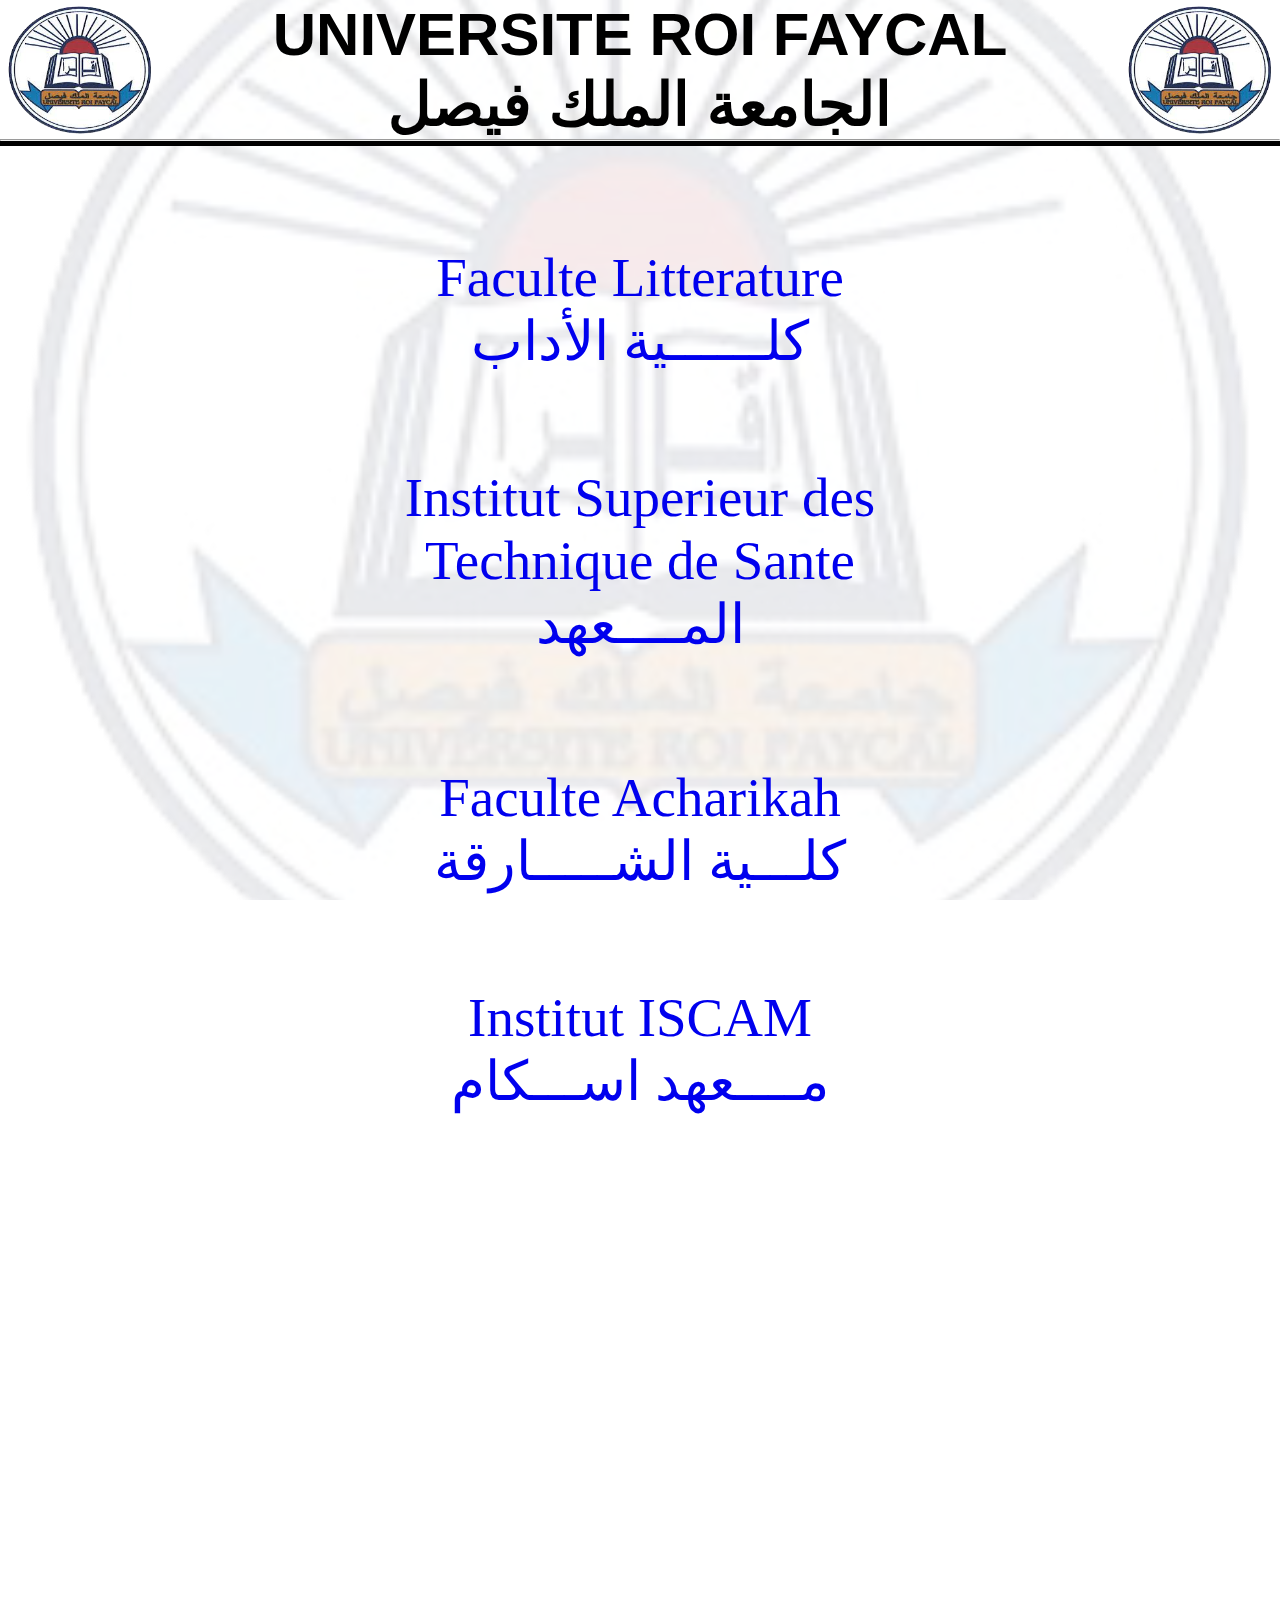
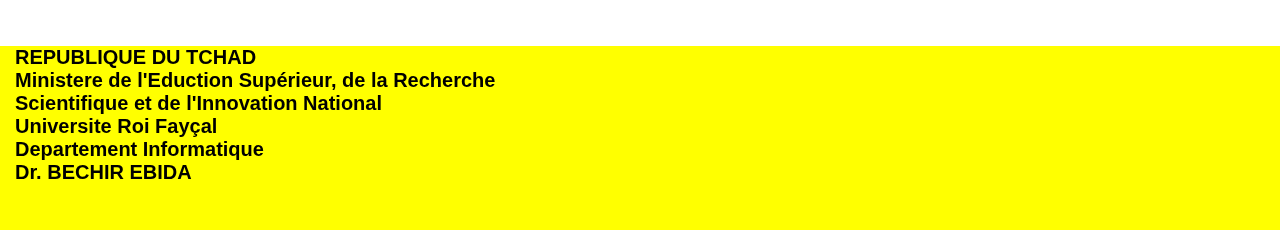
<file: index.html>
<!DOCTYPE html>
<html lang="AR">
<head>
    <meta charset="UTF-8">
    <meta name="viewport" content="width=device-width, initial-scale=1.0">
    <link rel="stylesheet" href="style.css">
    <title>UNIVERSITE ROI FAYCAL</title>
</head>
<body>
    
    <div class="entete">
         
        <p>UNIVERSITE ROI FAYCAL <br>الجامعة الملك فيصل </p><hr>
               
    </div>
    <img class="img0" src="images0.png"  alt="">
    <img class="img1" src="images0.png" alt="">

    
   
   
    <div class="factultelitterature">
        <p><a href="facLitt.html"> Faculte Litterature <br>كلــــــية الأداب </a></p> 
    </div>
    <div class="institutsupérieur">
        <p><a href="Institut.html">Institut Superieur des Technique de Sante <br>المــــعهد </a></p> 
    </div>
    <div class="faculteeducation">
        <p><a href="facAcharik.html"> Faculte Acharikah  <br>كلـــية الشـــــارقة</a></p> 
    </div>
    <div class="ISCAM">
        <p><a href="licence1.html">Institut ISCAM <br>مــــعهد اســـكام</a></p> 
    </div>
    
    
    
    
    
    <br><br><br><br><br><br><br><br><br>
    <br><br><br><br><br><br><br><br><br>
    <br><br><br><br><br><br><br><br><br>
    <br><br><br>
    
    

    <footer>
        <div class="pied">
            <p>REPUBLIQUE DU TCHAD <br>
                Ministere de l'Eduction Supérieur, de la Recherche<br> Scientifique et de l'Innovation 
                National <br>
                Universite Roi Fayçal <br>
                Departement Informatique <br>
                Dr. BECHIR EBIDA <br>
                 <br><br>
            </p>


        </div>
    </footer>
    

    


    
</body>
</html>
</file>
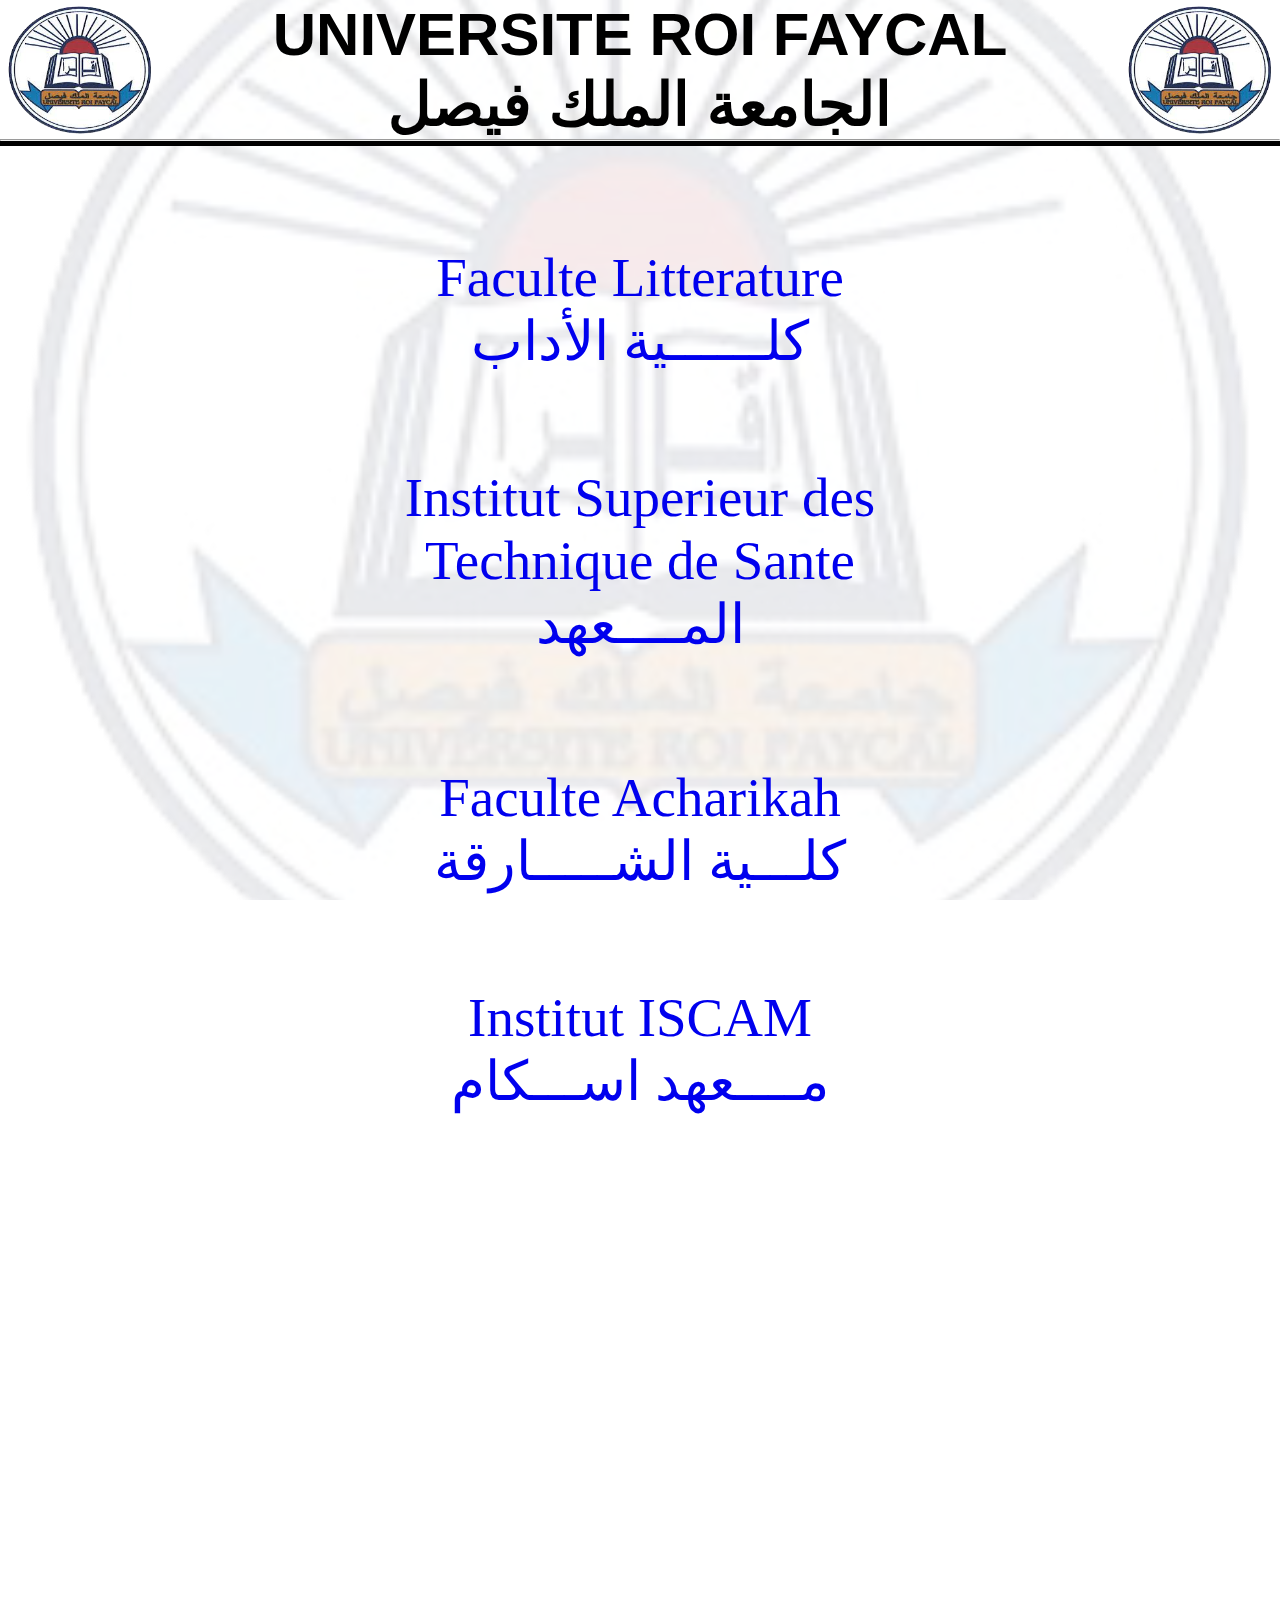
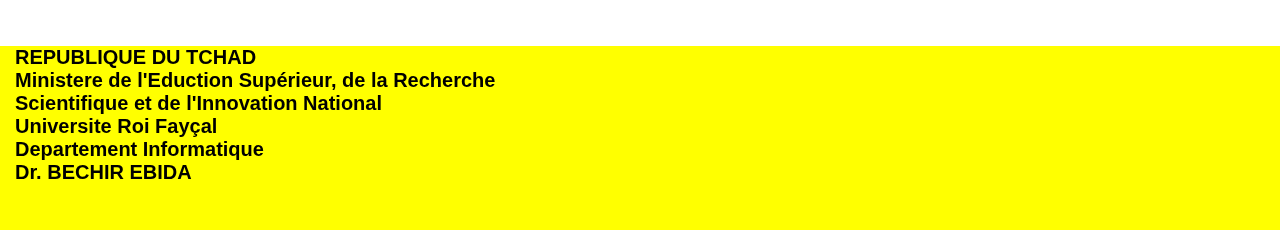
<file: accueil.html>
<!DOCTYPE html>
<html lang="AR">
<head>
    <meta charset="UTF-8">
    <meta name="viewport" content="width=device-width, initial-scale=1.0">
    <link rel="stylesheet" href="accueill.css">
    <title>UNIVERSITE ROI FAYCAL</title>
</head>
<body>
    
    <div class="entete">
         
        <p>UNIVERSITE ROI FAYCAL <br>الجامعة الملك فيصل </p><hr>
               
    </div>
    <img class="img0" src="images0.png"  alt="">
    <img class="img1" src="images0.png" alt="">

    
   
   
    <div class="factultelitterature">
        <p><a href="facLitt.html"> Faculte Litterature <br>كلــــــية الأداب </a></p> 
    </div>
    <div class="institutsupérieur">
        <p><a href="Institut.html">Institut Superieur des Technique de Sante <br>المــــعهد </a></p> 
    </div>
    <div class="faculteeducation">
        <p><a href="facAcharik.html"> Faculte Acharikah  <br>كلـــية الشـــــارقة</a></p> 
    </div>
    <div class="ISCAM">
        <p><a href="licence1.html">Institut ISCAM <br>مــــعهد اســـكام</a></p> 
    </div>
    
    
    
    
    
    <br><br><br><br><br><br><br><br><br>
    <br><br><br><br><br><br><br><br><br>
    <br><br><br><br><br><br><br><br><br>
    <br><br><br>
    
    

    <footer>
        <div class="pied">
            <p>REPUBLIQUE DU TCHAD <br>
                Ministere de l'Eduction Supérieur, de la Recherche<br> Scientifique et de l'Innovation 
                National <br>
                Universite Roi Fayçal <br>
                Departement Informatique <br>
                Dr. BECHIR EBIDA <br>
                 <br><br>
            </p>


        </div>
    </footer>
    

    


    
</body>
</html>
</file>
<file: style.css>
* {
    margin: 0px;
    padding: 0px;
    text-decoration: none;
    list-style: none;
}
body::before {
    content: "";
    background: url('images0.png') no-repeat center center ;
    background-size: cover;
    opacity: 0.1;
    top: 0;
    left: 0;
    bottom: 0;
    right: 0;
    position: fixed;
    z-index: -1;
    

}




.entete {
    /*width: 300px;
    height: 400px;*/
     
    border-bottom: 5px solid rgb(0, 0, 0);

}

.entete p {
    font-size: 60px;
    font-weight: bolder;
    font-family: 'Franklin Gothic Medium', 'Arial Narrow', Arial, sans-serif;
    text-align: center;

}
.img0{
    float: left;
    position: absolute;
    width: 150px;
    height: 130px;
    top: 5px;
    left: 5px;
}
.img1{
    float: right;
    position: absolute;
    width: 150px;
    height: 130px;
    top: 5px;
    right: 5px;

}

.factultelitterature {
    
    height: 120px;
    width: 750px;
    margin:0 auto;
    margin-top: 100px;
    border-radius: 30px;
  
}
.factultelitterature p {
    font-size: 55px;
    text-align: center;
    border-bottom: 20px black;
    
}
.institutsupérieur {
  
    height: 200px;
    width: 550px;
    margin:0 auto;
    margin-top: 100px;
    border-radius: 30px;
 
}
.institutsupérieur p {
    font-size: 55px;
    text-align: center;

}
.faculteeducation {
    
    height: 120px;
    width: 550px;
    margin:0 auto;
    margin-top: 100px;
    border-radius: 30px;

}
.faculteeducation p {
    font-size: 55px;
    text-align: center;
    color: black;
    

}
.ISCAM{
    height: 120px;
    width: 550px;
    margin:0 auto;
    margin-top: 100px;
    border-radius: 30px;  
}
.ISCAM p{
    font-size: 55px;
    text-align: center;
    color: black;  
}
.pied {
    background-color: yellow;

}
.pied p {
    font-size: 20px;
    font-family: 'Franklin Gothic Medium', 'Arial Narrow', Arial, sans-serif;
    font-weight: bolder;

    color: black;
    margin-left: 15px;
}
@media screen and (max-width:600px){
    
    
    .entete {
    
    
    height: 100%;
    width: 100%;
    


}
.entete p {
    font-size: 20px;
    font-weight: bolder;
    font-family: 'Franklin Gothic Medium', 'Arial Narrow', Arial, sans-serif;
    text-align: center;


}
.img0{
    float: left;
    position: absolute;
    width: 55px;
    height: 55px;
    top: 2px;
    left: 5px;
}
.img1{
    float: right;
    position: absolute;
    width: 55px;
    height: 55px;
    top: 2px;
    right: 5px;

}


.factultelitterature {
    
    height: 100%;
    width: 50%;
    margin:0 auto;
    margin-top: 70px;
    border-radius: 30px;
    text-decoration: none;
  
}
.factultelitterature p {
    font-size: 20px;
    text-align: center;
    border-bottom: 20px black;
    font-weight: bolder;
    
    
}
.institutsupérieur {
    
    height: 100%;
    width: 80%;
    margin:0 auto;
    margin-top: 80px;
    border-radius: 30px;
  
}
.institutsupérieur p {
    font-size: 20px;
    text-align: center;
    border-bottom: 20px black;
    font-weight: bolder;
    
    
}
.faculteeducation {
    
    height: 100%;
    width: 50%;
    margin:0 auto;
    margin-top: 90px;
    border-radius: 30px;
  
  
}
.faculteeducation p {
    font-size: 20px;
    text-align: center;
    border-bottom: 20px black;
    font-weight: bolder;
    
    
}
.ISCAM{
    height: 100%;
    width: 50%;
    margin:0 auto;
    margin-top: 90px;
    border-radius: 30px; 
}
.ISCAM p{
    font-size: 20px;
    text-align: center;
    border-bottom: 20px black;
    font-weight: bolder; 
}
.pied {
    background-color: yellow;

}
.pied p {
    font-size: 14px;
    font-family: 'Franklin Gothic Medium', 'Arial Narrow', Arial, sans-serif;
    font-weight: bolder;

    color: black;
    margin-left: 15px;
}
}
</file>
<file: accueill.css>
* {
    margin: 0px;
    padding: 0px;
    text-decoration: none;
    list-style: none;
}
body::before {
    content: "";
    background: url('images0.png') no-repeat center center ;
    background-size: cover;
    opacity: 0.1;
    top: 0;
    left: 0;
    bottom: 0;
    right: 0;
    position: fixed;
    z-index: -1;
    

}




.entete {
    /*width: 300px;
    height: 400px;*/
     
    border-bottom: 5px solid rgb(0, 0, 0);

}

.entete p {
    font-size: 60px;
    font-weight: bolder;
    font-family: 'Franklin Gothic Medium', 'Arial Narrow', Arial, sans-serif;
    text-align: center;

}
.img0{
    float: left;
    position: absolute;
    width: 150px;
    height: 130px;
    top: 5px;
    left: 5px;
}
.img1{
    float: right;
    position: absolute;
    width: 150px;
    height: 130px;
    top: 5px;
    right: 5px;

}

.factultelitterature {
    
    height: 120px;
    width: 750px;
    margin:0 auto;
    margin-top: 100px;
    border-radius: 30px;
  
}
.factultelitterature p {
    font-size: 55px;
    text-align: center;
    border-bottom: 20px black;
    
}
.institutsupérieur {
  
    height: 200px;
    width: 550px;
    margin:0 auto;
    margin-top: 100px;
    border-radius: 30px;
 
}
.institutsupérieur p {
    font-size: 55px;
    text-align: center;

}
.faculteeducation {
    
    height: 120px;
    width: 550px;
    margin:0 auto;
    margin-top: 100px;
    border-radius: 30px;

}
.faculteeducation p {
    font-size: 55px;
    text-align: center;
    color: black;
    

}
.ISCAM{
    height: 120px;
    width: 550px;
    margin:0 auto;
    margin-top: 100px;
    border-radius: 30px;  
}
.ISCAM p{
    font-size: 55px;
    text-align: center;
    color: black;  
}
.pied {
    background-color: yellow;

}
.pied p {
    font-size: 20px;
    font-family: 'Franklin Gothic Medium', 'Arial Narrow', Arial, sans-serif;
    font-weight: bolder;

    color: black;
    margin-left: 15px;
}
@media screen and (max-width:600px){
    
    
    .entete {
    
    
    height: 100%;
    width: 100%;
    


}
.entete p {
    font-size: 20px;
    font-weight: bolder;
    font-family: 'Franklin Gothic Medium', 'Arial Narrow', Arial, sans-serif;
    text-align: center;


}
.img0{
    float: left;
    position: absolute;
    width: 55px;
    height: 55px;
    top: 2px;
    left: 5px;
}
.img1{
    float: right;
    position: absolute;
    width: 55px;
    height: 55px;
    top: 2px;
    right: 5px;

}


.factultelitterature {
    
    height: 100%;
    width: 50%;
    margin:0 auto;
    margin-top: 70px;
    border-radius: 30px;
    text-decoration: none;
  
}
.factultelitterature p {
    font-size: 20px;
    text-align: center;
    border-bottom: 20px black;
    font-weight: bolder;
    
    
}
.institutsupérieur {
    
    height: 100%;
    width: 80%;
    margin:0 auto;
    margin-top: 80px;
    border-radius: 30px;
  
}
.institutsupérieur p {
    font-size: 20px;
    text-align: center;
    border-bottom: 20px black;
    font-weight: bolder;
    
    
}
.faculteeducation {
    
    height: 100%;
    width: 50%;
    margin:0 auto;
    margin-top: 90px;
    border-radius: 30px;
  
  
}
.faculteeducation p {
    font-size: 20px;
    text-align: center;
    border-bottom: 20px black;
    font-weight: bolder;
    
    
}
.ISCAM{
    height: 100%;
    width: 50%;
    margin:0 auto;
    margin-top: 90px;
    border-radius: 30px; 
}
.ISCAM p{
    font-size: 20px;
    text-align: center;
    border-bottom: 20px black;
    font-weight: bolder; 
}
.pied {
    background-color: yellow;

}
.pied p {
    font-size: 14px;
    font-family: 'Franklin Gothic Medium', 'Arial Narrow', Arial, sans-serif;
    font-weight: bolder;

    color: black;
    margin-left: 15px;
}
}
</file>
